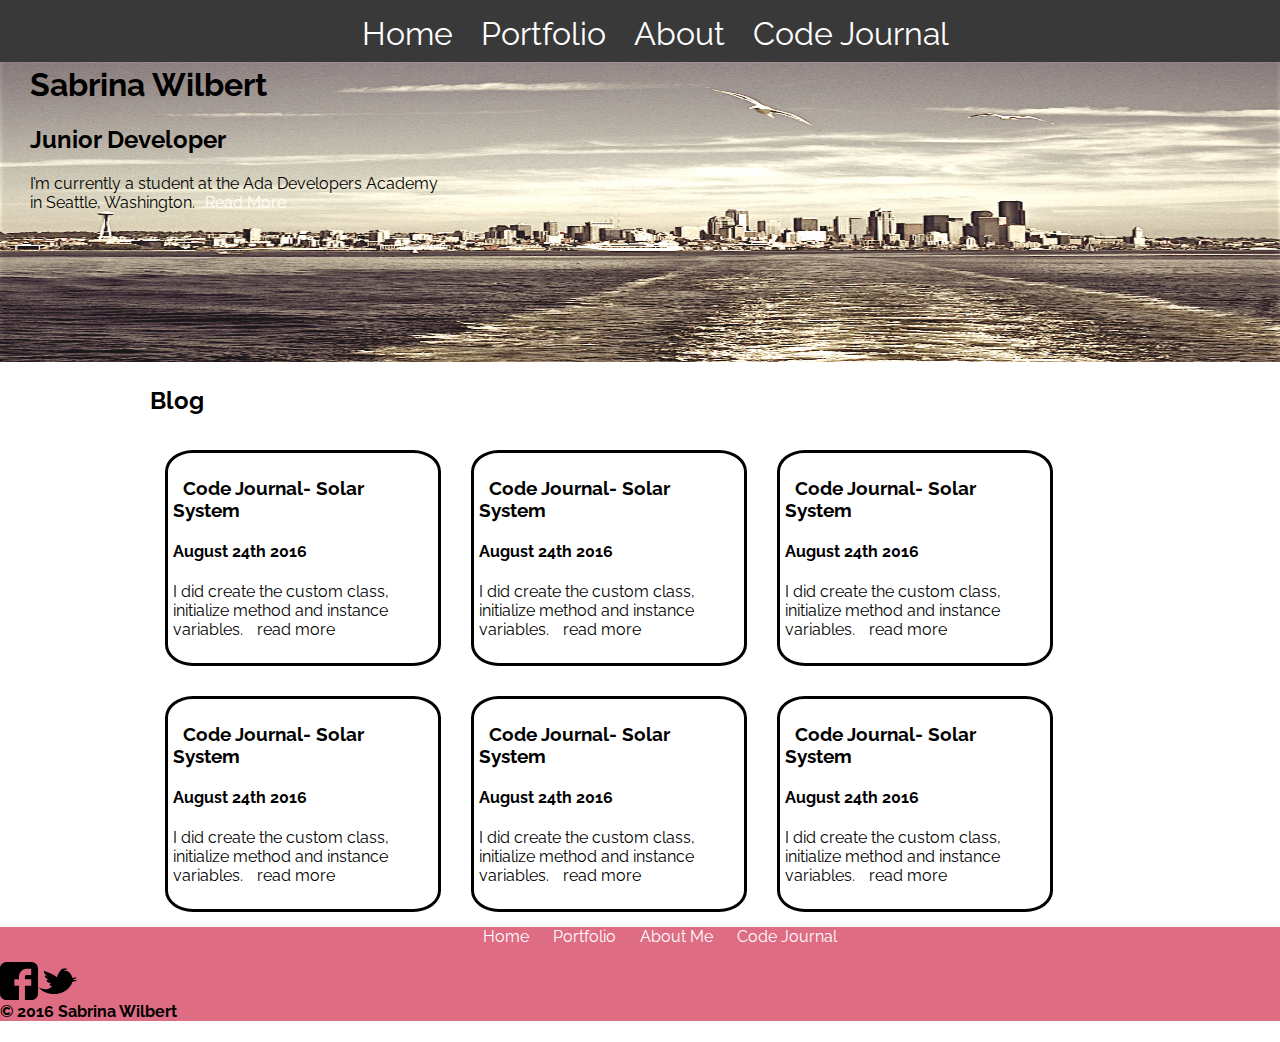
<file: index.html>
<!DOCTYPE html>
<html>
  <head>
    <meta charset="UTF-8">
    <title></title>
    <LINK REL=StyleSheet HREF="styles/normalize.css" TYPE="text/css" MEDIA=screen>
    <LINK REL=StyleSheet HREF="styles/main.css" TYPE="text/css" MEDIA=screen>
      <link href="https://fonts.googleapis.com/css?family=Raleway" rel="stylesheet">
  </head>
  <body>
    <header>
      <nav>
        <ul>
          <li><a href="index.html">Home</a></li>
          <li><a href="portfolio.html">Portfolio</a> </li>
          <li><a href="about.html">About</a> </li>
          <li><a href="code_journal.html">Code Journal</a> </li>
        </ul>
      </nav>
    </main>
    </header>
      <section>
        <img src="assets/home_hero2.jpg" alt="seattle skyline" id="hero" title="Seattle Skyline by Andrew E. Larson">
        <div id="over_hero">
        <h1>Sabrina Wilbert</h1>
        <h2>Junior Developer</h2>
        <p>I’m currently a student at the Ada Developers Academy <br>in Seattle, Washington.<a href="about.html">Read More</a></p>

      </div>
    </section>
  <section class="main">
    <h2>Blog</h2>
    <article class="tile">
  <h3><a href="https://gist.github.com/wilsab30/6a2d852568431bc0f4358782e0fb4742#file-code-journal-reflecting-on-solar-system-md">Code Journal- Solar System</a></h3>
        <h4> <time datetime="2016-08-24T16:31:24+02:00">August 24th 2016</time> </h4>
        <p> I did create the custom class, initialize method and instance variables.<a href="code_journal.html"> read more </a> </p>
      </article>
      <article class="tile">
      <h3><a href="https://gist.github.com/wilsab30/6a2d852568431bc0f4358782e0fb4742#file-code-journal-reflecting-on-solar-system-md">Code Journal- Solar System</a></h3>
          <h4> <time datetime="2016-08-24T16:31:24+02:00">August 24th 2016</time> </h4>
          <p> I did create the custom class, initialize method and instance variables.<a href="code_journal.html"> read more </a> </p>
        </article>
        <article class="tile">
        <h3><a href="https://gist.github.com/wilsab30/6a2d852568431bc0f4358782e0fb4742#file-code-journal-reflecting-on-solar-system-md">Code Journal- Solar System</a></h3>
            <h4> <time datetime="2016-08-24T16:31:24+02:00">August 24th 2016</time> </h4>
            <p> I did create the custom class, initialize method and instance variables.<a href="code_journal.html"> read more </a> </p>
          </article>
          <article class="tile">
          <h3><a href="https://gist.github.com/wilsab30/6a2d852568431bc0f4358782e0fb4742#file-code-journal-reflecting-on-solar-system-md">Code Journal- Solar System</a></h3>
              <h4> <time datetime="2016-08-24T16:31:24+02:00">August 24th 2016</time> </h4>
              <p> I did create the custom class, initialize method and instance variables.<a href="code_journal.html"> read more </a> </p>
            </article>
            <article class="tile">
            <h3><a href="https://gist.github.com/wilsab30/6a2d852568431bc0f4358782e0fb4742#file-code-journal-reflecting-on-solar-system-md">Code Journal- Solar System</a></h3>
                <h4> <time datetime="2016-08-24T16:31:24+02:00">August 24th 2016</time> </h4>
                <p> I did create the custom class, initialize method and instance variables.<a href="code_journal.html"> read more </a> </p>
              </article>
              <article class="tile">
              <h3><a href="https://gist.github.com/wilsab30/6a2d852568431bc0f4358782e0fb4742#file-code-journal-reflecting-on-solar-system-md">Code Journal- Solar System</a></h3>
                  <h4> <time datetime="2016-08-24T16:31:24+02:00">August 24th 2016</time> </h4>
                  <p> I did create the custom class, initialize method and instance variables.<a href="code_journal.html"> read more </a> </p>
                </article>
    </section>

      <footer>
        <nav>
          <ul>
            <li><a href="index.html">Home</a></li>
            <li><a href="portfolio.html">Portfolio</a> </li>
            <li><a href="about.html">About Me</a> </li>
            <li><a href="code_journal.html">Code Journal</a> </li>
          </ul>
        </nav>

        <aside class="social">
          <a href="facebook.com/"><img src="assets/facebook-logo.svg" class="logo"> </a>
          <a href="twitter.com/"><img src="assets/twitter-logo.svg" class="logo"> </a>
        </aside>
        <h4> &copy; 2016 Sabrina Wilbert</h4>
      </footer>
  </body>
</html>
</file>
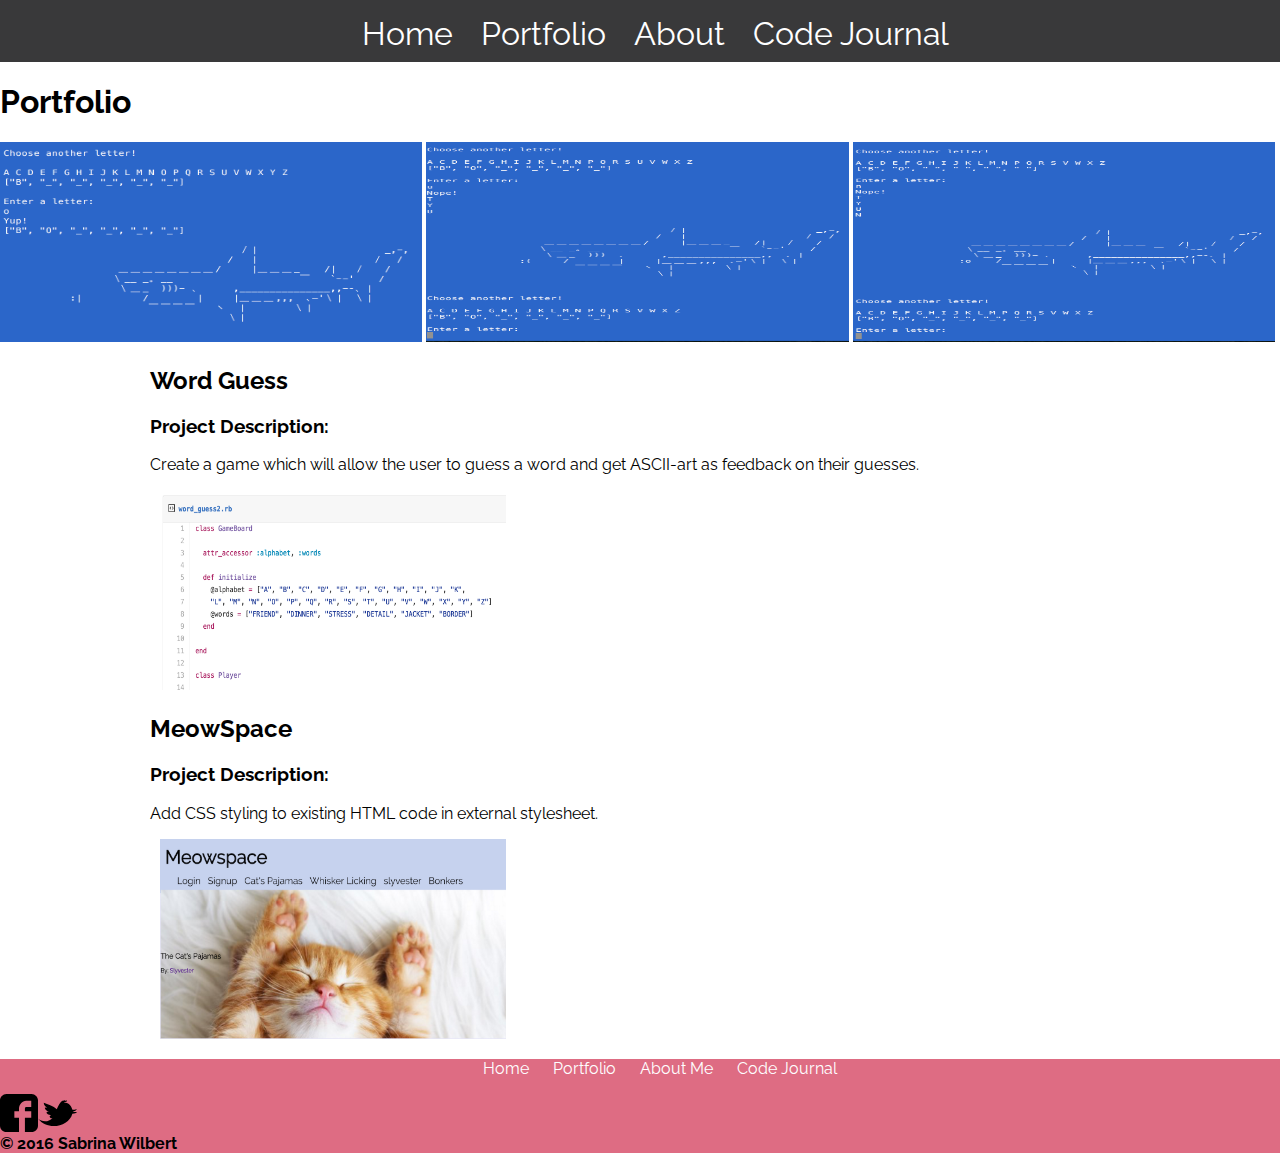
<file: portfolio.html>
<!DOCTYPE html>
<html>
  <head>
    <meta charset="UTF-8">
    <title></title>
    <LINK REL=StyleSheet HREF="styles/normalize.css" TYPE="text/css" MEDIA=screen>
    <LINK REL=StyleSheet HREF="styles/main.css" TYPE="text/css" MEDIA=screen>
      <link href="https://fonts.googleapis.com/css?family=Raleway" rel="stylesheet">
  </head>
  <body>
    <header>
      <nav>
        <ul>
          <li><a href="index.html">Home</a></li>
          <li><a href="portfolio.html">Portfolio</a> </li>
          <li><a href="about.html">About</a> </li>
          <li><a href="code_journal.html">Code Journal</a> </li>
        </ul>
      </nav>
    </header>
    <section>
      <article>
        <h1>Portfolio</h1 id="port">
        <img src="assets/word_shark2.png" alt="shark" class="port_hero">
        <img src="assets/word_shark4.png" alt="shark" class="port_hero">
        <img src="assets/word_shark5.png" alt="shark" class="port_hero">
      </article>
      <article id="preview">
      <h2>Word Guess</h2>
      <h3>Project Description:</h3>
      <p>Create a game which will allow the user to guess a word and get ASCII-art as feedback on their guesses.</p>
      <a href="https://gist.github.com/wilsab30/d494ff5c1b8ca0bedc9b557dcb677646"><img src="assets/word_preview.png" alt="ruby code" ></a>
    </article>

    <article id="preview">
    <h2>MeowSpace</h2>
    <h3>Project Description:</h3>
    <p>Add CSS styling to existing HTML code in external stylesheet.</p>
    <a href="https://github.com/wilsab30/meowspace"><img src="assets/meow2.png" alt="ruby code"></a>
  </article>
      </section>

      <footer>
        <nav>
          <ul>
            <li><a href="index.html">Home</a></li>
            <li><a href="portfolio.html">Portfolio</a> </li>
            <li><a href="about.html">About Me</a> </li>
            <li><a href="code_journal.html">Code Journal</a> </li>
          </ul>
        </nav>
        <aside class="social">
          <a href="facebook.com/"><img src="assets/facebook-logo.svg" class="logo"> </a>
          <a href="twitter.com/"><img src="assets/twitter-logo.svg" class="logo"> </a>
        </aside>
        <h4> &copy; 2016 Sabrina Wilbert</h4>
      </footer>
  </body>
</html>
</file>
<file: styles/main.css>
/*********************************
All pages
**********************************/


/*sets font for all pages*/
body {
  font-family: 'Raleway', sans-serif;
}

/*Adds color to header and sets font size*/
header {
  background-color: #39393A;
  font-size: 2em;

}
/*Alters margin from unordered list, centers text*/
header ul {
  margin-top: 0;
  margin-right: 10px;
  padding-top: 15px;
  padding-bottom: 10px;
  text-align: center;
  margin-bottom: 0;

}
/*Adds color to footer*/
footer {
  background-color: #DE6C83;
  clear: both;
}
footer nav ul {
  text-align: center;
}

/*Removes underline from links in list items*/
ul {
  list-style: none;
}

a {
  text-decoration: none;
  color: #fff;
  margin: 10px;


}

li {
  display: inline;
  padding: 0px;

}

.logo {
  width: 3%;
  height: 3%;
float:left;
}

/**************************
Index page
***************************/
#hero {
  width: 100%;
  height: 300px;
  margin-top: 0;
}
#over_hero {
  position: absolute;
  top: 45px;
  left: 30px;
}

article.tile {
  float:left;
  border-style: solid;
  border-color: #000;
  width: 23%;
  height: 200px;
  padding: 5px;
  margin: 15px;
  border-radius: 10%;


  }

  .tile a {
    color: #000;

  }

  .main {
    padding-left: 150px;
  }
/****************************
portfolio page
*****************************/
.port_hero {
  display: inline;
  height: 200px;
  width: 33%

}

#port {
  font-size: 2em;
  width: 400px;
  padding: 0;
}
#preview img {
  width: 30%;
  height: 200px;
}

#preview {
  width: 90%;
  margin: 15px 150px;

}

/***************************
about page
****************************/
#selfie {
  border-radius: 50%;
  float:left;
  width: 20%;
  height: 20%;
}

#about_me {
  padding-top: 40px;
}

/*code_journal page */
#code_hero {
  width: 100%;
  height: 300px;
}
</file>
